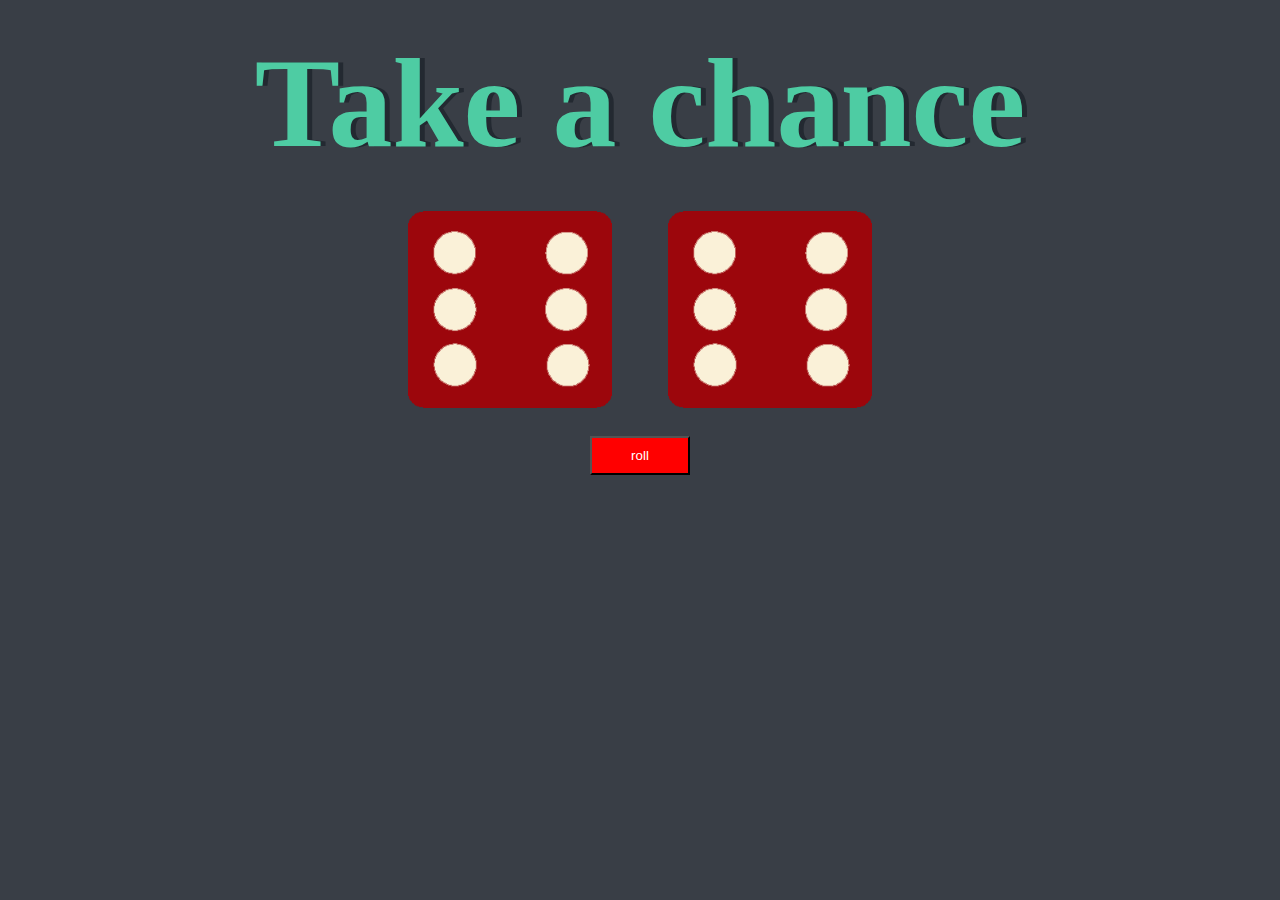
<file: dicee.html>
<!DOCTYPE html>
<html lang="en">
<head>
  <meta charset="UTF-8">
  <meta name="viewport" content="width=device-width, initial-scale=1.0">
  <meta http-equiv="X-UA-Compatible" content="ie=edge">
  <title>Roll the Dice</title>
  <link rel="stylesheet" href="styles.css">
</head>
<body>

  <h1> Take a chance </h1>

  <div class= "container">
   <div id= "player1">

    <img  class="dice" src="images/dice6.png"/>
   </div>

 <div id ="player2" >
  <img  class="dice" src="images/dice6.png">

 </div>
 <center>
 <input type="button" value="roll" id="btnRoll" onclick="diceRoll()">
 </center>
  </div>




  <script src= "index.js"></script>




</body>
</html>
</file>
<file: styles.css>
.container {
    width: 70%;
    margin: auto;
    text-align: center;
  }
  
  #player1 {
    text-align: center;
    display: inline-block;
  
  }
  
  #player2 {
    text-align: center;
    display: inline-block;
  
  }
  
  
  body {
    background-color: #393E46;
  }
  
  h1 {
    margin: 30px;
    font-family: 'Lobster', cursive;
    text-shadow: 5px 0 #232931;
    font-size: 8rem;
    color: #4ECCA3;
    text-align: center;
  }
  
  p {
    font-size: 2rem;
    color: #4ECCA3;
    font-family: 'Indie Flower', cursive;
  }
  
  img {
    width: 80%;
  }
  
  #btnRoll{
    width:100px;
    background-color:red;
    color:white;
    margin:20px;
    padding:10px;
  
  
  }
  
  footer {
    margin-top: 5%;
    color: #EEEEEE;
    text-align: center;
    font-family: 'Indie Flower', cursive;
  
  }
</file>
